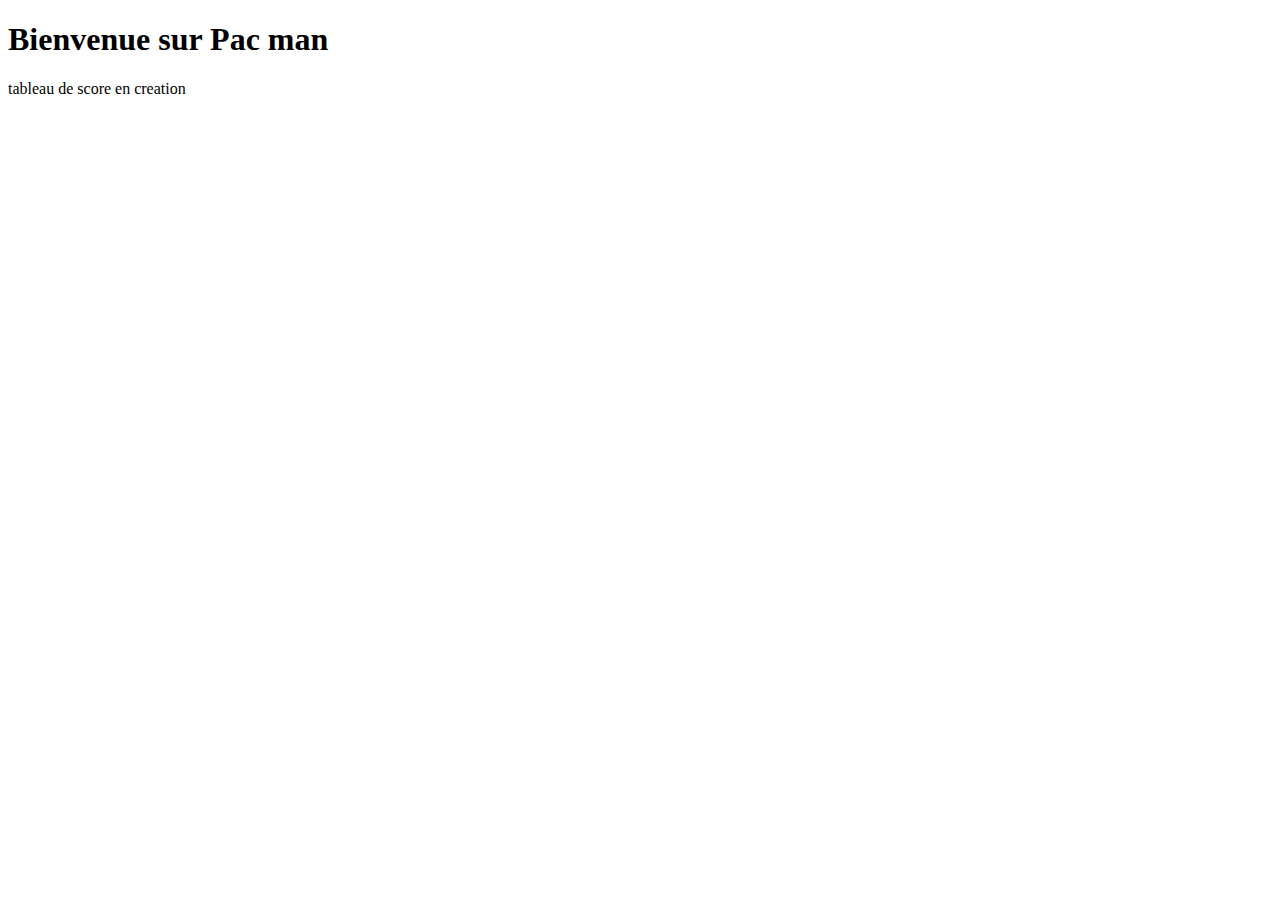
<file: Python_learning/pac_man_Python/Pac_man/templates/Scoreboard/scoreboard.html>
<!DOCTYPE html>
<html lang="en">
<head>
    <meta charset="UTF-8">
    <meta name="viewport" content="width=device-width, initial-scale=1.0">
    <meta http-equiv="X-UA-Compatible" content="ie=edge">
    <title>Pac man</title>
</head>
<body>
    <h1>Bienvenue sur Pac man</h1>
    <p>tableau de score en creation</p>

</body>
</html>
</file>
